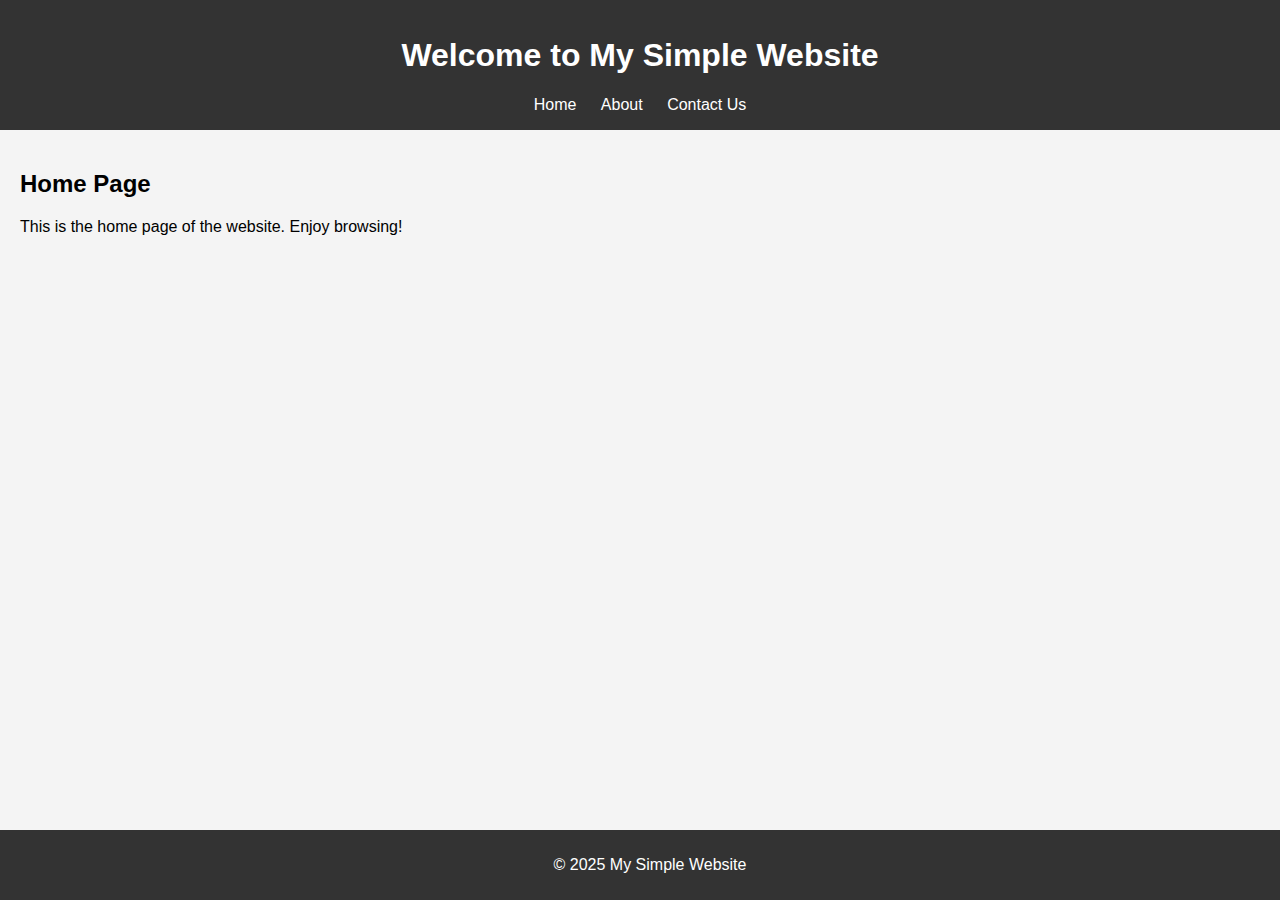
<file: Week3/site/index.html>
<!DOCTYPE html>
<html lang="en">
<head>
  <meta charset="UTF-8">
  <meta name="viewport" content="width=device-width, initial-scale=1.0">
  <title>Home Page</title>
  <link rel="stylesheet" href="style.css">
  <script>
    window.onload = function () {
      readJsonFile("https://cloudx2025-harshitmanaktala-20250720-dr-site.s3.ap-southeast-1.amazonaws.com/quote.json?X-Amz-Algorithm=AWS4-HMAC-SHA256&X-Amz-Credential=AKIAXRMP4XTPLBXSR6HD%2F20250720%2Fap-southeast-1%2Fs3%2Faws4_request&X-Amz-Date=20250720T170727Z&X-Amz-Expires=604800&X-Amz-SignedHeaders=host&X-Amz-Signature=cd0944026e3f8c15d2e980154e694289d5f2e0df3b3de7c81e83fa2e1386dd35", function (QuoteJson) {
        let QuoteObj = JSON.parse(QuoteJson);
        document.getElementById("Quote").innerHTML =
            "<i>" + QuoteObj.message + "</i>"
      });
    }

    function readJsonFile(file, callback) {
      let rawFile = new XMLHttpRequest();
      rawFile.overrideMimeType("application/json");
      rawFile.open("GET", file, true);
      rawFile.onreadystatechange = function () {
        if (rawFile.readyState === 4 && rawFile.status === 200) {
          callback(rawFile.responseText);
        }
      }
      rawFile.send(null);
    }
  </script>
</head>
<body>
  <header>
    <h1>Welcome to My Simple Website</h1>
    <nav>
      <a href="index.html">Home</a>
      <a href="about.html">About</a>
      <a href="contactus.html">Contact Us</a>
    </nav>
  </header>
  <main>
    <section>
      <h2>Home Page</h2>
      <p>This is the home page of the website. Enjoy browsing!</p>
      <div id="Quote" style="margin-top:20px; font-size: 1.2em; color: #444;"></div>
    </section>
  </main>
  <footer>
    <p>&copy; 2025 My Simple Website</p>
  </footer>
</body>
</html>
</file>
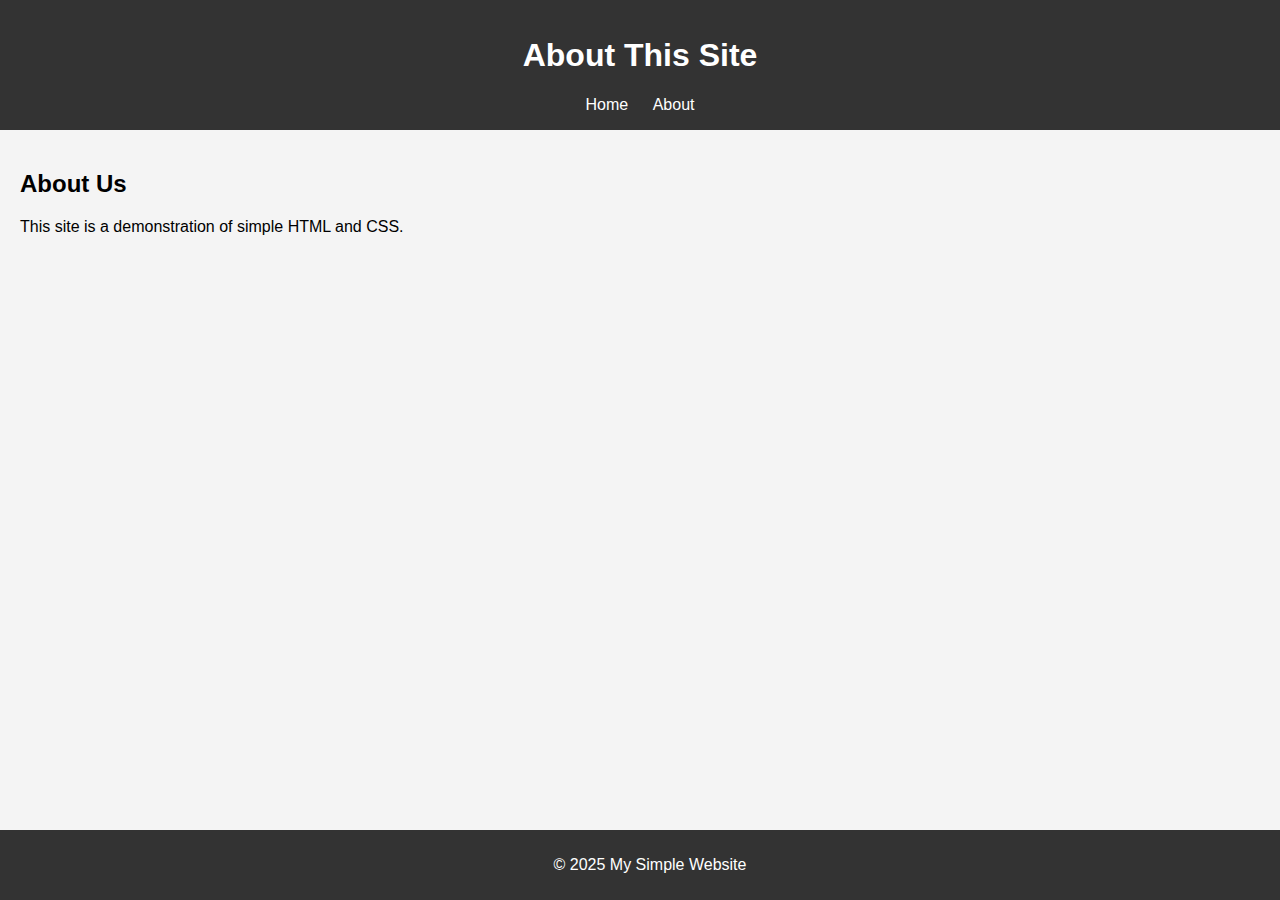
<file: Week3/site/about.html>
<!DOCTYPE html>
<html lang="en">
<head>
  <meta charset="UTF-8">
  <meta name="viewport" content="width=device-width, initial-scale=1.0">
  <title>About Page</title>
  <link rel="stylesheet" href="style.css">
</head>
<body>
  <header>
    <h1>About This Site</h1>
    <nav>
      <a href="index.html">Home</a>
      <a href="about.html">About</a>
    </nav>
  </header>
  <main>
    <section>
      <h2>About Us</h2>
      <p>This site is a demonstration of simple HTML and CSS.</p>
    </section>
  </main>
  <footer>
    <p>&copy; 2025 My Simple Website</p>
  </footer>
</body>
</html>
</file>
<file: Week3/site/style.css>
body {
  font-family: Arial, sans-serif;
  margin: 0;
  padding: 0;
  background-color: #f4f4f4;
}

header {
  background-color: #333;
  color: #fff;
  padding: 1rem;
  text-align: center;
}

nav a {
  color: #fff;
  margin: 0 10px;
  text-decoration: none;
}

nav a:hover {
  text-decoration: underline;
}

main {
  padding: 20px;
}

footer {
  background-color: #333;
  color: #fff;
  text-align: center;
  padding: 10px;
  position: fixed;
  bottom: 0;
  width: 100%;
}
</file>
